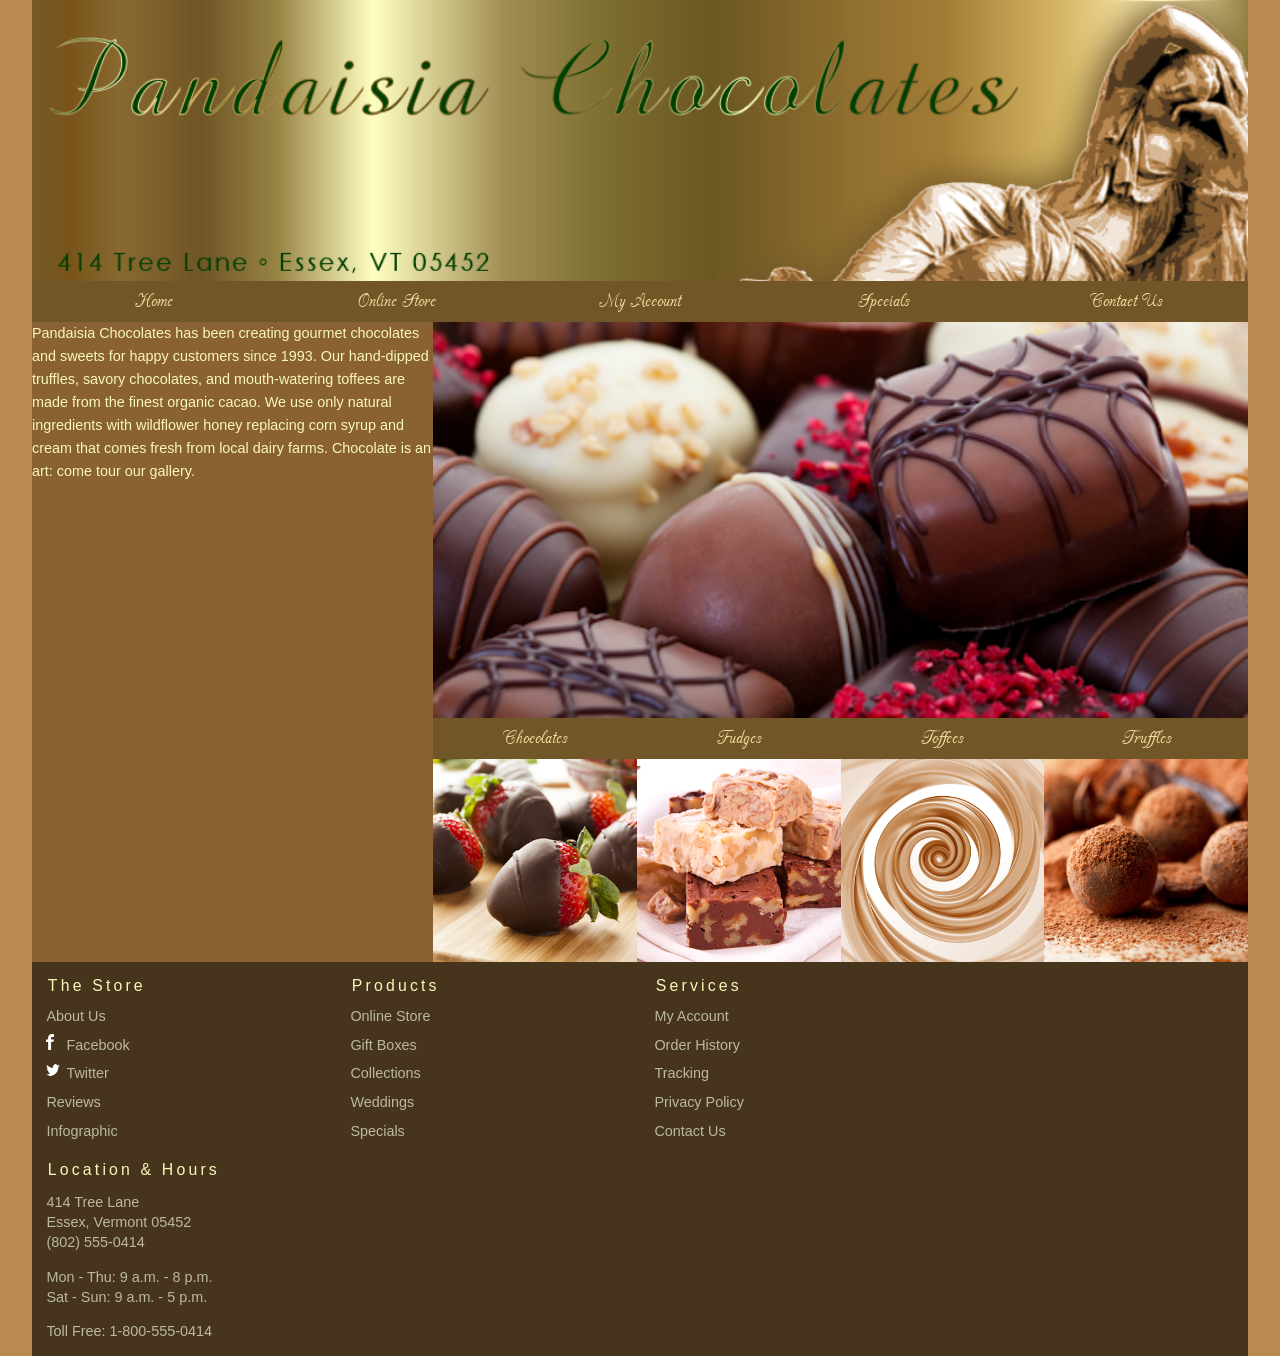
<file: index.html>
<!DOCTYPE html>
<html lang="en">
<head>
   <!--
    New Perspectives on HTML5 and CSS3, 8th Edition
    Tutorial 3
    Tutorial Case
    
    Home Page of Pandaisia Chocolates
    Author: Diana Linville
    Date:   10-6-2026

    Filename: pc_home.html
   -->
   <meta charset="utf-8" />
   <meta name="keywords" content="chocolate, chocolatier, cocoa, cacao, desserts" />
   <title>Pandaisia Chocolates</title>
   <link href="pc_reset.css" rel="stylesheet">
   <link href="pc_home.css" rel="stylesheet">
   <link href="pc_styles1.css" rel="stylesheet">

</head>

<body>
   <header>
      <img src="pc_logo.png" alt="Pandaisia Chocolates" />
      <nav class="horizontalNavigation">
         <ul>
            <li><a href="pc_home.html">Home</a></li>
            <li><a href="#">Online Store</a></li>
            <li><a href="#">My Account</a></li>
            <li><a href="#">Specials</a></li>
            <li><a href="#">Contact Us</a></li>
         </ul>
      </nav>
   </header>
   <section id="leftColumn">
      <p>Pandaisia Chocolates has been creating
         gourmet chocolates and sweets for happy customers since
         1993. Our hand-dipped truffles, savory chocolates, and 
         mouth-watering toffees are made from the finest
         organic cacao. We use only natural ingredients with
         wildflower honey replacing corn syrup and cream that comes 
         fresh from local dairy farms. Chocolate
         is an art: come tour our gallery.</p>
   </section>
   <section id="rightColumn"> <img src="pc_photo1.png" alt="" />
      <nav class="horizontalNavigation">
         <ul>
            <li><a class="photoLink" href="#">Chocolates <img src="pc_photo2.png" alt="" /></a></li>
            <li><a class="photoLink" href="#">Fudges <img src="pc_photo3.png" alt="" /></a></li>
            <li><a class="photoLink" href="#">Toffees <img src="pc_photo4.png" alt="" /></a></li>
            <li><a class="photoLink" href="#">Truffles <img src="pc_photo5.png" alt="" /></a></li>
         </ul>
      </nav>
   </section>
   <footer>
      <nav class="verticalNavigation">
         <h1>The Store</h1>
         <ul>
            <li><a href="pc_about.html">About Us</a></li>
            <li><a href="#"><img id="fbicon" src="fbicon.png" alt="" />Facebook</a></li>
            <li><a href="#"><img id="twittericon" src="twittericon.png" alt="" />Twitter</a></li>
            <li><a href="#">Reviews</a></li>
            <li><a href="pc_info.html">Infographic</a></li>
         </ul>
      </nav>
      <nav class="verticalNavigation">
         <h1>Products</h1>
         <ul>
            <li><a href="#">Online Store</a></li>
            <li><a href="#">Gift Boxes</a></li>
            <li><a href="#">Collections</a></li>
            <li><a href="#">Weddings</a></li>
            <li><a href="#">Specials</a></li>
         </ul>
      </nav>
      <nav class="verticalNavigation">
         <h1>Services</h1>
         <ul>
            <li><a href="#">My Account</a></li>
            <li><a href="#">Order History</a></li>
            <li><a href="#">Tracking</a></li>
            <li><a href="#">Privacy Policy</a></li>
            <li><a href="#">Contact Us</a></li>
         </ul>
      </nav>
      <section id="contactInfo">
         <h1>Location &amp; Hours</h1>
         <p>414 Tree Lane <br />
            Essex, Vermont 05452<br />
            (802) 555-0414 </p>
         <p>Mon - Thu: 9 a.m. - 8 p.m.<br />
            Sat - Sun: 9 a.m. - 5 p.m.</p>
         <p>Toll Free: 1-800-555-0414</p>
      </section>
   </footer>
</body>
</html>
</file>
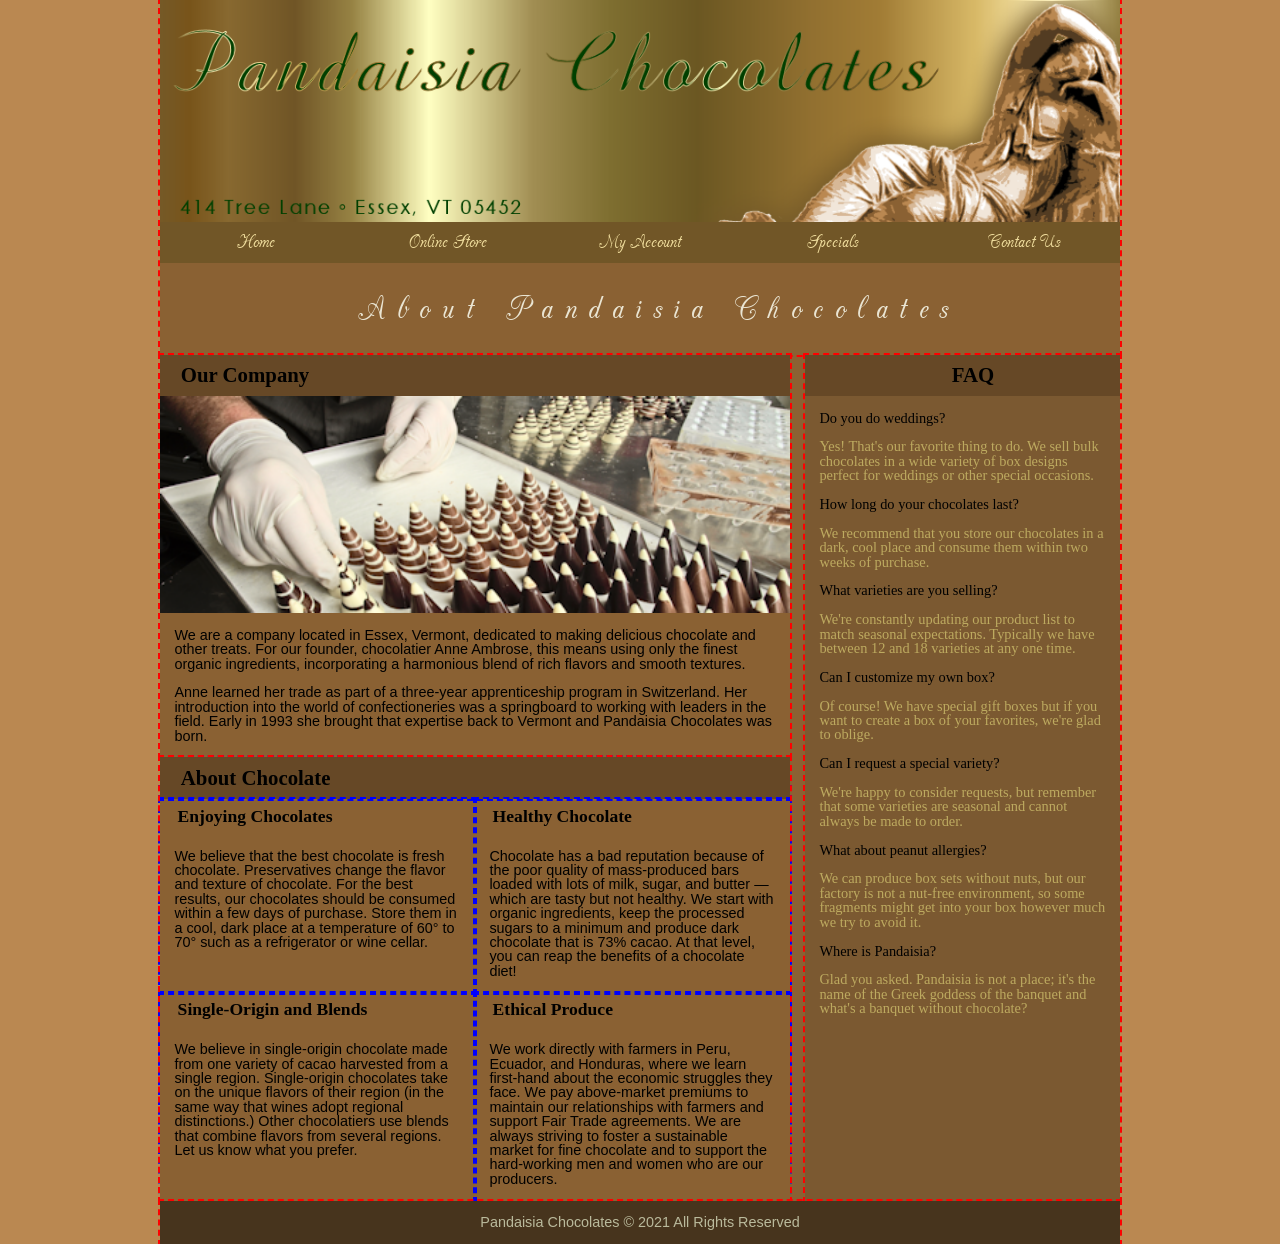
<file: pc_about.html>
<!DOCTYPE html>
<html lang="en">
<head>
    <!--
        New Perspectives on HTML5 and CSS3, 8th Edition
        Tutorial 3
        Tutorial Case
        
        About Pandaisia Chocolates Page
        Author: Diana Linville
        Date:   10-13-2026
    
        Filename: pc_about.html
     -->
    <meta charset="utf-8" />
    <title>About Pandaisia Chocolates</title>
    <link href="pc_reset.css" rel="stylesheet" />
    <link href="pc_styles2.css" rel="stylesheet" />
   <link href="pc_grids.css" rel="stylesheet" />
</head>

<body>
   <header>
       <img src="pc_logo.png" alt="Pandaisia Chocolates" />
       <nav class="horizontalNavigation">
          <ul>
             <li><a href="pc_home.html">Home</a></li>
             <li><a href="#">Online Store</a></li>
             <li><a href="#">My Account</a></li>
             <li><a href="#">Specials</a></li>
             <li><a href="#">Contact Us</a></li>
          </ul>
       </nav>
       <h1>About Pandaisia Chocolates</h1>        
    </header>
    
    <article>
       <h1>Our Company</h1>
       <img src="pc_photo6.png" alt="" />
       <p>We are a company located in Essex, Vermont, dedicated to 
          making delicious chocolate and other treats. For our founder, 
          chocolatier Anne Ambrose, this means using only the finest 
          organic ingredients, incorporating a harmonious blend of rich 
          flavors and smooth textures.</p>
       <p>Anne learned her trade as part of a three-year apprenticeship 
          program in Switzerland. Her introduction into the world of 
          confectioneries was a springboard to working with leaders in
          the field. Early in 1993 she brought that expertise back to 
          Vermont and Pandaisia Chocolates was born.</p>
   </article>
   
   <section>
      <h1>About Chocolate</h1>
      <article>
         <h1>Enjoying Chocolates</h1>
         <p>We believe that the best chocolate is fresh chocolate. 
          Preservatives change the flavor and texture of chocolate. 
          For the best results, our chocolates should be consumed 
          within a few days of purchase. Store them in a
          cool, dark place at a temperature of 60&deg; to 
          70&deg; such as a refrigerator or wine cellar.</p>
      </article>
      <article>
         <h1>Healthy Chocolate</h1>
         <p>Chocolate has a bad reputation because of the poor 
          quality of mass-produced bars loaded with lots of milk, 
          sugar, and butter &mdash; which are tasty but not 
          healthy. We start with organic ingredients, keep the 
          processed sugars to a minimum and produce dark chocolate 
          that is 73% cacao. At that level, you can reap the benefits 
          of a chocolate diet!</p>
      </article>
      <article>
         <h1>Single-Origin and Blends</h1>
         <p>We believe in single-origin chocolate made from one
         variety of cacao harvested from a single region. 
         Single-origin chocolates take on the unique flavors of 
         their region (in the same way that wines adopt regional
         distinctions.) Other chocolatiers use blends that combine 
         flavors from several regions. Let us know what you prefer.</p>
      </article>
      <article>            
         <h1>Ethical Produce</h1>
         <p>We work directly with farmers in Peru, Ecuador, and Honduras, 
         where we learn first-hand about the economic struggles they 
         face. We pay above-market premiums to maintain our relationships 
         with farmers and support Fair Trade agreements. We are always striving to 
         foster a sustainable market for fine chocolate and to support 
         the hard-working men and women who are our producers.</p>
      </article>
   </section>
   
   <aside>
      <h1>FAQ</h1>
      <dl>
       <dt>Do you do weddings?</dt>
       <dd>Yes! That's our favorite thing to do. We sell bulk chocolates 
          in a wide variety of box designs perfect for weddings or 
          other special occasions.</dd>
       <dt>How long do your chocolates last?</dt>
       <dd>We recommend that you store our chocolates in a dark, cool 
          place and consume them within two weeks of purchase.</dd>
       <dt>What varieties are you selling?</dt>
       <dd>We're constantly updating our product list to match seasonal 
          expectations. Typically we have between 12 and 18 varieties at 
          any one time.</dd>
       <dt>Can I customize my own box?</dt>
       <dd>Of course! We have special gift boxes but if you want to 
          create a box of your favorites, we're glad to oblige.</dd>
       <dt>Can I request a special variety?</dt>
       <dd>We're happy to consider requests, but remember that some 
          varieties are seasonal and cannot always be made to order.</dd>
       <dt>What about peanut allergies?</dt>
       <dd>We can produce box sets without nuts, but our factory  is 
          not a nut-free environment, so some fragments might get 
          into your box however much we try to avoid it.</dd>
       <dt>Where is Pandaisia?</dt>
       <dd>Glad you asked. Pandaisia is not a place; it's the name of 
          the Greek goddess of the banquet and what's a banquet without 
          chocolate?</dd>
      </dl>
   </aside>
      
   <footer>
    Pandaisia Chocolates &copy; 2021 All Rights Reserved
   </footer>
</body>
</html>
</file>
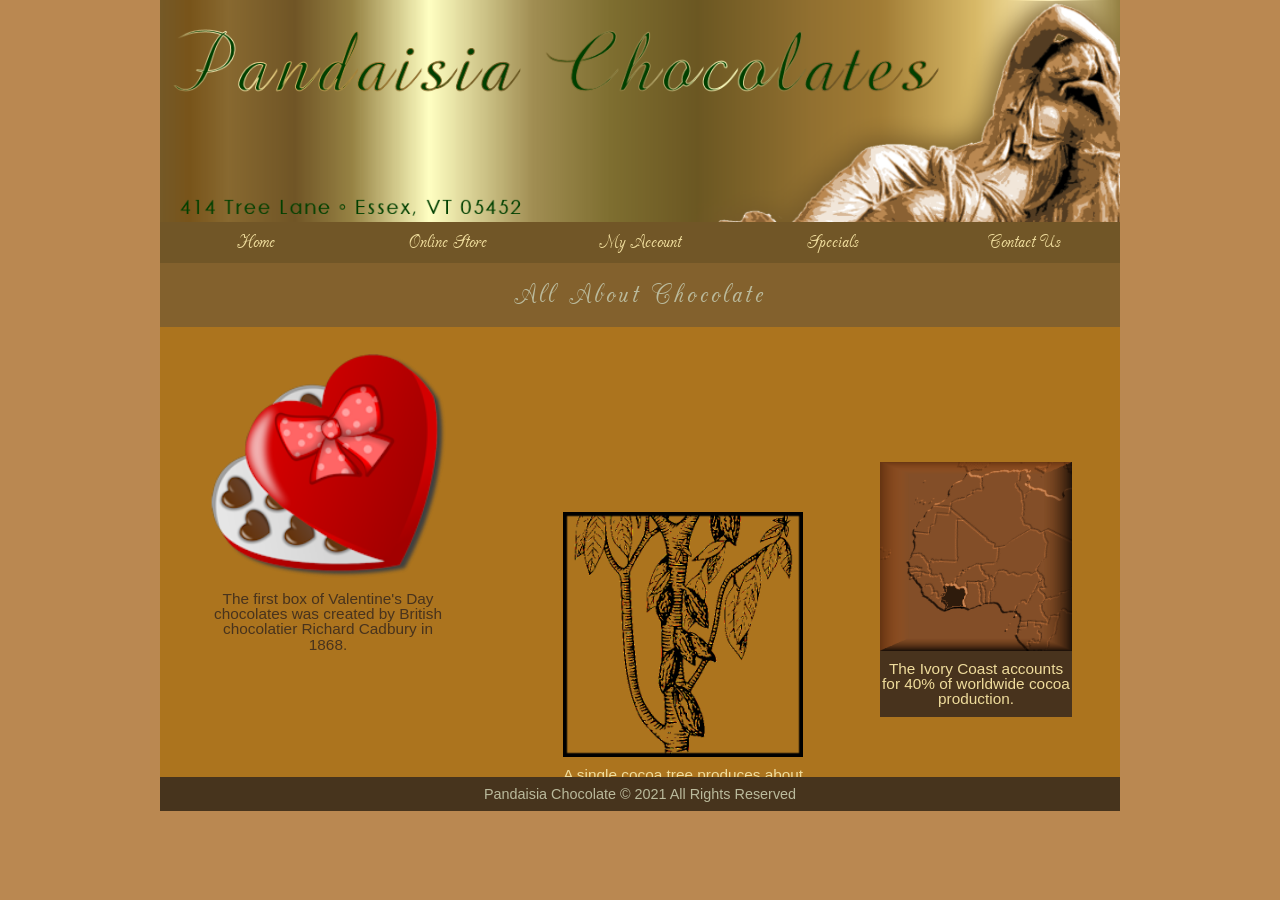
<file: pc_info.html>
<!DOCTYPE html>
<html lang="en">
<head>
   <!--
    New Perspectives on HTML5 and CSS3, 8th Edition
    Tutorial 3
    Tutorial Case
    
    Chocolate Infographic Page
    Author: Diana Linville
    Date:  10-13-2026

    Filename: pc_info.html
   -->
   <meta charset="utf-8" />
   <title>Chocolate Infographic</title>
   <link href="pc_reset.css" rel="stylesheet" />
   <link href="pc_styles3.css" rel="stylesheet" />
   <link href="pc_info.css" rel="stylesheet" />
</head>

<body>
   <header>
      <img src="pc_logo.png" alt="Pandaisia Chocolates" />
      <nav class="horizontalNavigation">
         <ul>
            <li><a href="pc_home.html">Home</a></li>
            <li><a href="#">Online Store</a></li>
            <li><a href="#">My Account</a></li>
            <li><a href="#">Specials</a></li>
            <li><a href="#">Contact Us</a></li>
         </ul>
      </nav>
      <h1>All About Chocolate</h1>
   </header>
   <main id="infographic">
      <div id="info1" class="infobox">
         <img src="info1.png" alt="chocolate box" />
         <p>The first box of Valentine's Day chocolates was created by British 
            chocolatier Richard Cadbury in 1868.</p>
      </div>
      <div id="info2" class="infobox">
         <img src="info2.png" alt="tree" />
         <p>A single cocoa tree produces about 800 bars of milk chocolate 
            or 400 bars of dark chocolate every year.</p>
      </div>
      <div id="info3" class="infobox">
         <img src="info3.png" alt="map" />
         <p>The Ivory Coast accounts for 40% of worldwide cocoa production.</p>
      </div>
      <div id="info4" class="infobox">
         <p>The word <em>chocolate</em> comes from the Aztec word, 
            <em>xocol&#257;tl</em>, which means <em>bitter water</em>.
         </p>
      </div>
      <div id="info5" class="infobox">
         <img src="info5.png" alt="piechart" />
         <p>Favorite Box Chocolates</p>
      </div>
      <div id="info6" class="infobox">
         <img src="info6.png" alt="barchart" />
         <p>Top Chocolate-Loving Nations (per capita)</p>
      </div>
      <div id="info7" class="infobox">
         <img src="info7.png" alt="clock" />
         <p>22% of all chocolate consumption takes place between 8pm 
            and midnight.</p>
      </div>
      <div id="info8" class="infobox">
         <img src="info8.png" alt="icon" />
         <p>Dark chocolate is one of the most potent sources of antioxidants,
            having up to 5 times more antioxidant power than so-called 
            "super berries".<br /><br />
            Eating 40 grams of good quality organic dark 
            chocolate every day significantly reduces your levels of stress 
            hormone and improves your overall health.</p>
      </div>
   </main>
   <footer>
      Pandaisia Chocolate &copy; 2021 All Rights Reserved
   </footer>
</body>
</html>
</file>
<file: pc_home.css>
@charset "utf-8";

/*
   New Perspectives on HTML5 and CSS3, 8th Edition
   Tutorial 3
   Tutorial Case
   
   Style Sheet for the Layout of the Pandaisia Chocolates Home Page
   Author: Diana Linville
   Date:  10-6-2026 
   
   Filename: pc_home.css

*/

/* Body Styles */
body{
   margin-left: auto;
   margin-right: auto;
   width: 95%;
}


/* Body Header Styles */
body > header > img{
   display: block;
   width: 100%;
}

body > header > nav.horizontalNavigation li{
   width: 20%;
}


/* Horizontal Navigation Styles */
nav.horizontalNavigation li{
   display: block;
   float: left;
}
nav.horizontalNavigation a{
   display: block;
   text-align: center;
}


/* Left Column Styles */
section#leftColumn{
   clear: left;
   float: left;
   width: 33%;
}

/* Right Column Styles */
section#rightColumn{
   float: left;
   width: 67%;
}
section#rightColumn img{
   display: block;
   width: 100%;
}
section#rightColumn > nav.horizontalNavigation li{
   width: 25%;
}

/* Footer Styles */
footer{
   background-color: rgb(71, 52, 29);
   clear: left;
}

footer > nav.verticalNavigation{
   float: left;
   width: 25%;
}

footer > section#contactInfo{
   float: left;
   width: 34%;
}
footer::after{
   clear:both;
   content:"";
   display: table;
}
</file>
<file: pc_styles1.css>
@charset "utf-8";

@font-face {
	font-family: Champagne;
	src: url(cac_champagne.woff) format('woff'),
	     url(cac_champagne.ttf) format('ttf');
}

/*
   New Perspectives on HTML5 and CSS3, 8th Edition
   Tutorial 3
   Tutorial Case
   
   Typography and Color Styles for pc_home.html
   
   Filename: pc_styles1.css

*/

/* HTML and Body Styles */

html {
   background-color: rgb(186, 136, 81);
   font-family: Verdana, Geneva, Arial, sans-serif; 	
}

body {
   background-color: rgb(138, 97, 51);  
}


/* Horizontal Navigation Styles */

nav.horizontalNavigation a {
   background-color: rgb(113, 86, 39);
   font-family: Champagne, cursive;
   font-size: 1.4em;
   line-height: 1.8em;
   text-align: center;
}  

nav.horizontalNavigation a:link, 
nav.horizontalNavigation a:visited {
   color: rgb(239, 220, 156);
}

nav.horizontalNavigation a:hover, 
nav.horizontalNavigation a:active {
   background-color: rgb(71, 52, 29);
}   


/* Left Column Paragraph Styles */

section#leftColumn p {
   color: rgb(248, 248, 186);
   font-size: 0.9em;
   line-height: 1.6em;
}


/* Footer Styles */

body > footer {
   font-size: 0.9em;
   color: rgb(186, 186, 156);
}

body > footer h1 {
   color: rgb(248, 248, 186);
   font-size: 1.1em;
   font-weight: normal;
   letter-spacing: 0.2em;
   margin: 1em 0 0.5em 1em;
}

/* Vertical Navigation Styles */

nav.verticalNavigation ul {
   margin-left: 1em;
   line-height: 2em;
}

nav.verticalNavigation a:link, 
nav.verticalNavigation a:visited {
   color: rgb(186, 186, 156);
}

nav.verticalNavigation a:hover, 
nav.verticalNavigation a:active {
   text-decoration: underline;
}

/* Contact Info Styles */

section#contactInfo p {
   line-height: 1.4em;
   margin: 1em;
}
</file>
<file: pc_styles2.css>
@charset "utf-8";

@font-face {
	font-family: Champagne;
	src: url(cac_champagne.woff) format('woff'),
	     url(cac_champagne.ttf) format('ttf');
}

/*
   New Perspectives on HTML5 and CSS3, 8th Edition
   Tutorial 3
   Tutorial Case
   
   Typography and Color Styles for pc_about.html
   
   Filename: pc_about.css

*/

/* HTML and Body Styles */

html {
   background-color: rgb(186, 136, 81);
}

/* Page Body Styles */
body {
   margin-left: auto;
   margin-right: auto;
   width: 95%;
   max-width: 960px;
   min-width: 640px;
   background-color: rgb(138, 97, 51);
   font-family: Verdana, Geneva, Arial, sans-serif;   
}

/* Page Header Styles */
body > header > img {
   display: block;
   width: 100%;
}

body > header > nav.horizontalNavigation li {
   width: 20%;
}


/* Horizontal Navigation List Styles */

nav.horizontalNavigation > ul > li {
   display: block;
   float: left;
}

nav.horizontalNavigation a {
   background-color: rgb(113, 86, 39);
   display: block;
   font-family: Champagne, cursive;
   font-size: 1.4em;
   line-height: 1.8em;
   text-align: center;
}  

nav.horizontalNavigation a:link, 
nav.horizontalNavigation a:visited {
   color: rgb(239, 220, 156);
}

nav.horizontalNavigation a:hover, 
nav.horizontalNavigation a:active {
   background-color: rgb(71, 52, 29);
} 

/* Heading Styles */

h1 {
   text-indent: 1em;
}

body > header h1 {
   font-size: 2.4em;
   line-height: 2.4em;
   font-family: Champagne, cursive;
   letter-spacing: 0.3em;
   text-align: center;
   font-weight: normal;
   color: rgb(234, 229, 211);
}

body > article > h1, body > section > h1, body > aside > h1, body > section > article > h1 {
   font-family: 'Palatino Linotype', 'Book Antiqua', Palatino, serif;
   padding: 0.5em 0;
}

body > article > h1, body > section > h1, body > aside > h1 {
   font-size: 1.3em;
   background-color: rgb(102, 72, 38);
   color: black;
}


section > article > h1 {
   font-size: 1.1em;
}


/* Paragraph Styles */

p {
   margin: 1em;
   font-size: 0.9em;
}

/* Left Column Styles */

img {
   width: 100%;
   display: block;
}


/* Right Column Styles */

aside {
   background-color: rgb(123, 89, 49);
   padding-bottom: 2em;
}


aside > h1 {
   text-align: center;
   background-color: rgb(31, 31, 31);
   color: rgb(201, 201, 201);
}

dl {
   font-size: 0.9em;
}

dl > dt {
   color: black;
   margin: 1em;
   font-family: cursive;
}

dl > dd {
   margin: 0 1em 0 1em;
   color: rgb(189, 170, 96);
   font-family: cursive;
}

/* Footer Styles */

footer {
   color: rgb(186, 186, 156);
   background-color: rgb(71, 52, 29);
   font-size: 0.9em;
   padding: 1em 0;
   text-align: center;
}
</file>
<file: pc_grids.css>
@charset "utf-8";
/*
   New Perspectives on HTML5 and CSS3, 8th Edition
   Tutorial 3
   Tutorial Case
   
   Style Sheet for Grids used in the Pandaisia Chocolates website
   Author: Diana Linville
   Date: 10-13-2026
   
   Filename: pc_grids.css

*/


/* Grid Styles for Page Body */
body{
   display: grid;
   grid-template-columns: 2fr 1fr;
   grid-template-areas: 
      "header header"
      "intro faq"
      "articles faq"
      "footer footer";
   grid-column-gap: 15px;
}

body > header{
   grid-row: 1;
   grid-column: 1/-1;
}

body > article{grid-area: intro;}
body > aside{grid-area: faq;}
body > section{grid-area: articles;}
body > footer{grid-area: footer;}

body > *{
   outline: 2px dashed red;
}
section > * {
   outline: 2px dashed blue;
}


/* Grid Styles for Nested Grid */
section{
   display: grid;
   grid-template-columns: repeat(2, 1fr);
}

section > h1 {
   grid-area: 1/1/2/3;
}
</file>
<file: pc_styles3.css>
@charset "utf-8";

@font-face {
	font-family: Champagne;
	src: url(cac_champagne.woff) format('woff'),
	     url(cac_champagne.ttf) format('ttf');
}

/*
   New Perspectives on HTML5 and CSS3, 8th Edition
   Tutorial 3
   Tutorial Case
   
   Display styles used with the Pandaisia Chocolates
	infographic page  
   
   Filename: pc_styles3.css

*/

/* HTML and Body Styles */

html {
   background-color: rgb(186, 136, 81);
}

/* Page Body Styles */
body {
   margin-left: auto;
   margin-right: auto;
   width: 95%;
   max-width: 960px;
   min-width: 640px;
   background-color: rgb(138, 97, 51);
   font-family: Verdana, Geneva, Arial, sans-serif;   
}

/* Page Header Styles */
body > header > img {
   display: block;
   width: 100%;
}

body > header > nav.horizontalNavigation li {
   width: 20%;
}

body > header > h1 {
   background-color: rgb(131, 97, 45);
   color: rgb(186, 186, 156);
   font-family: Champagne, cursive;   
   font-size: 2em;
   font-weight: normal;   
   letter-spacing: 0.1em;   
   line-height: 2em;
   text-align: center;
}


/* Horizontal Navigation List Styles */

nav.horizontalNavigation > ul > li {
   display: block;
   float: left;
}

nav.horizontalNavigation a {
   background-color: rgb(113, 86, 39);
   display: block;
   font-family: Champagne, cursive;
   font-size: 1.4em;
   line-height: 1.8em;
   text-align: center;
}  

nav.horizontalNavigation a:link, 
nav.horizontalNavigation a:visited {
   color: rgb(239, 220, 156);
}

nav.horizontalNavigation a:hover, 
nav.horizontalNavigation a:active {
   background-color: rgb(71, 52, 29);
} 

/* Footer Styles */

footer {
   color: rgb(186, 186, 156);
   background-color: rgb(71, 52, 29);
   font-size: 0.9em;
   padding: 10px 0px;
   text-align: center;
}

/* Main Styles */

main {
   background-color: rgb(172, 116, 30);
   clear: both;
}

/* Infographic Styles */

div.infobox {
   font-size: 0.8em;
}

div.infobox img {
   display: block;
   width: 100%;
}

div.infobox p {
   color: rgb(239, 220, 156);
   font-size: 1.2em;	
   margin: 10px 0px;
   text-align: center;
}

/* First Infographic */

div#info1 {
   width: 25%;
}

div#info1 p {
   color: rgb(72, 51, 29);
}

/* Second Infographic */

div#info2 {
   width: 25%;
}

/* Third Infographic */

div#info3 {
   width: 20%;
}

div#info3 {
   background-color: rgb(72, 51, 29);
}

/* Fourth Infographic */

div#info4 {
   width: 35%;
}

div#info4 p {
   color: rgb(71, 52, 29);
   font-family: 'Palatino Linotype', 'Book Antiqua', Palatino, serif;
   font-size: 2em;
}

/* Fifth Infographic */

div#info5 {
   width: 40%;
}

/* Sixth Infographic */

div#info6 {
   width: 45%;
}

div#info6 {
   background-color: rgb(72, 51, 29);
}

/* Seventh Infographic */

div#info7 {
   width: 25%;   
}

div#info7 p {
   color: rgb(72, 51, 29);
}

/* Eighth Infographic */

div#info8 {
   width: 45%;   
}


div#info8 img {
   float: left;
   margin-right: 5%;
   width: 35%;   
}

div#info8 p {
   float: left;
   width: 60%;
}
</file>
<file: pc_info.css>
/*
   New Perspectives on HTML5 and CSS3, 8th Edition
   Tutorial 3
   Tutorial Case
   
   Positioning Styles for the pc_info.html file
   Author: Diana Linville  
   Date: 10-13-2026
   
   Filename: pc_info.css

*/


/* Main Styles */
main{
   overflow: auto;
   position: relative;
   height: 450px;
   width: 100%;
}


/* Infographic Styles */
div.infobox{
   position: absolute;
}


/* First Infographic */
div#info1{
   display: block;
   top: 20px;
   left: 5%;
}

/* Second Infographic */
div#info2{
   display: block;
   top: 185px;
   left: 42%;
}


/* Third Infographic */
div#info3{
   display: block;
   top: 135px;
   left: 75%;
}


/* Fourth Infographic */
div#info4{
   display: block;
   top: 510px;
   left: 8%;
}


/* Fifth Infographic */
div#info5{
   display: block;
   top: 800px;
   left: 3%;
}


/* Sixth Infographic */
div#info6{
   display: block;
   top: 600px;
   left: 48%;
}


/* Seventh Infographic */
div#info7{
   display: block;
   top: 1000px;
   left: 68%;
}


/* Eighth Infographic */
div#info8{
   display: block;
   top: 1100px;
   left: 12%;
}
</file>
